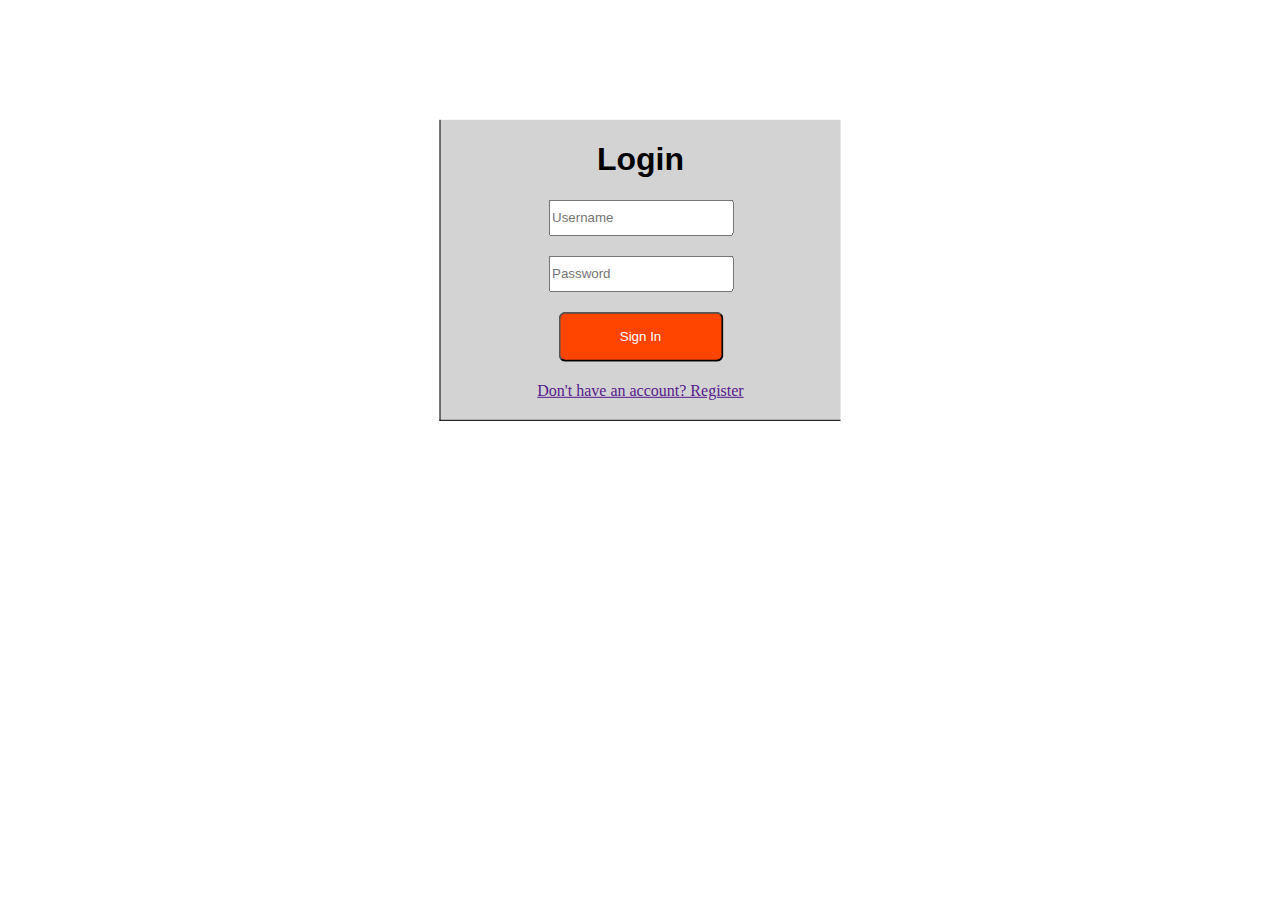
<file: index.html>
<!DOCTYPE html>
<html lang="en">
<head>
    <meta charset="UTF-8">
    <title>TASK 1</title>
    <link rel="stylesheet" href="style.css">
</head>
<body>

    <form>

        <h1>Login</h1>

        <div class="username-1">
            <input type="text" name="USERNAME" placeholder="Username">
        </div>

        <div class="password-1">
            <input type="password" name="PASSWORD" placeholder="Password">
        </div>

        <div class="button-1">
            <button class="btn-1">Sign In</button>
        </div>

        <div class="registration-1">

            <a href="">Don't have an account? Register</a>

        </div>

    </form>
    
</body>
</html>
</file>
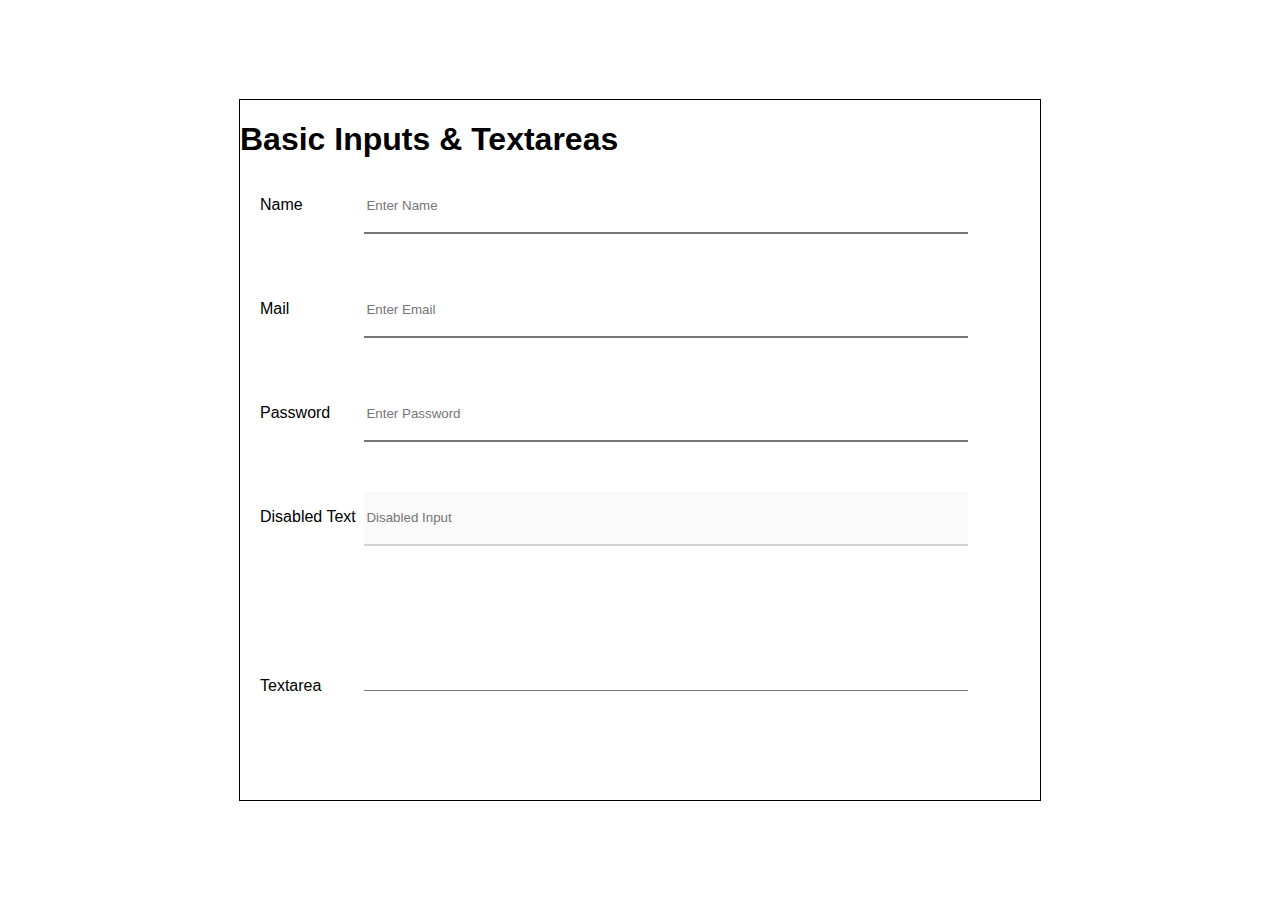
<file: index-1.html>
<!DOCTYPE html>
<html lang="en">
<head>
    <meta charset="UTF-8">
    <title>TASK 2</title>
    <link rel="stylesheet" href="style-1.css">
</head>
<body>

    <form>
        
        <h1>Basic Inputs & Textareas</h1>
        
        <div class="name">
            <label for="name">Name</label>
            <input type="text" placeholder="Enter Name">
        </div>

        <div class="mail-1">
            <label for="mail">Mail</label>
            <input type="email" placeholder="Enter Email">
        </div>

        <div class="passw-1">
            <label for="password">Password</label>
            <input type="password" placeholder="Enter Password">
        </div>

        <div class="disable-1">
            <label for="disable">Disabled Text</label>
            <input type="text" placeholder="Disabled Input" disabled>
        </div>

        <div class="textarea-1">
            <label for="textarea">Textarea</label>
            <textarea name="textarea-1"></textarea>
        </div>

    </form>
    
</body>
</html>
</file>
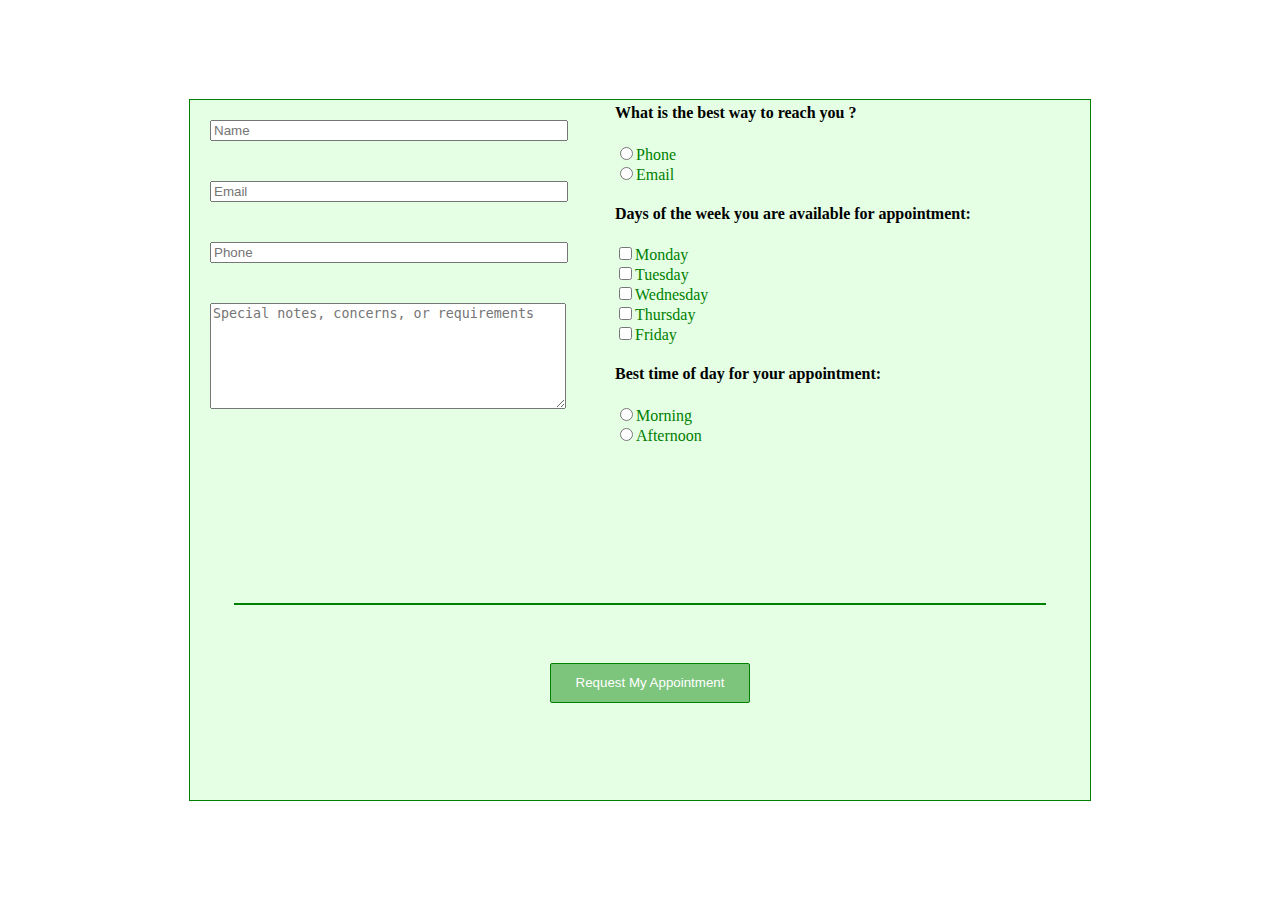
<file: index-2.html>
<!DOCTYPE html>
<html lang="en">
<head>
    <meta charset="UTF-8">
    <title>Task 3</title>
    <link rel="stylesheet" href="style-2.css">
</head>
<body>

    <form>
        <div class="inputs-1">
            <div class="name inps">
                <input type="text" placeholder="Name">
            </div>

            <div class="mail inps">
                <input type="email" placeholder="Email">
            </div>

            <div class="pnumber inps">
                <input type="text" placeholder="Phone">
            </div>
            
            <div class="textarea-1 inps">
                <textarea name="textarea1" placeholder="Special notes, concerns, or requirements"></textarea>
            </div>
        </div>

        <div class="questions">
            <h4>What is the best way to reach you ?</h4>
            <input type="radio" name="first" id="phone"><label for="phone">Phone</label><br>
            <input type="radio" name="first" id="emaill"><label for="emaill">Email</label><br>
            <h4>Days of the week you are available for appointment: </h4>
            <input type="checkbox" name="weekdays"><label for="monday">Monday</label><br>
            <input type="checkbox" name="weekdays"><label for="tuesday">Tuesday</label><br>
            <input type="checkbox" name="weekdays"><label for="wednesday">Wednesday</label><br>
            <input type="checkbox" name="weekdays"><label for="thursday">Thursday</label><br>
            <input type="checkbox" name="weekdays"><label for="friday">Friday</label>
            <h4>Best time of day for your appointment: </h4>
            <input type="radio" name="second" id="morn"><label for="morn">Morning</label><br>
            <input type="radio" name="second" id="afternoon"><label for="afternoon">Afternoon</label><br>

        </div>
        <hr>
            <button class="btn">Request My Appointment</button>
    </form>
    
</body>
</html>
</file>
<file: style.css>
form{
    border: 1px solid black;
    width: 400px;
    text-align: center;
    position: absolute;
    left: 50%;
    top: 20%;
    transform: translate(-50%, -20%);
    background-color: lightgrey;
    border-right-style: none;
    border-top-style: none;

}

h1{
    font-family: sans-serif;
}

.username-1 input{
    height: 30px;
}


.password-1{
    margin-top: 20px;
    margin-bottom: 20px;
}

.password-1 input{
    height: 30px;
}


.btn-1{
    min-width: 165px;
    height: 50px;
    background-color: orangered;
    color: white;
    border-radius: 7px;
    outline: none;
}

input:focus{
    outline: none;
}

.registration-1{
    margin-top: 20px;
    margin-bottom: 20px;
}
</file>
<file: style-1.css>
form{
    border: 1px solid black;
    width: 800px;
    position: absolute;
    left: 50%;
    top: 50%;
    transform: translate(-50%, -50%);
    height: 700px;
    font-family: sans-serif;
}


input{
    border-top-style: none;
    border-right-style: none;
    border-left-style: none;
    width: 600px;
    height: 50px;
}

label{
    margin-left: 20px;
    display: inline-block;
    text-align: left;
    width: 100px;
}

div{
    margin-bottom: 50px;
}


input:focus, textarea:focus{
    outline: none;
}

textarea{
    width: 600px;
    height: 90px;
    resize: none;
    border-top-style: none;
    border-right-style: none;
    border-left-style: none;
    
}
</file>
<file: style-2.css>
form{
    position: absolute;
    border: solid black 1px;
    border-color: green;
    background-color: #E5FFE5;
    height: 700px;
    width: 900px;
    left: 50%;
    top: 50%;
    transform: translate(-50%, -50%);

}


label{
    color: green;
}

.inputs-1{
    width: 400px;
    position: relative;
}


.inps input{
    outline: none;
    width: 350px;
    margin: 20px;

}

textarea{
    outline: none;
    width: 350px;
    height: 100px;
    margin: 20px;
}

hr{
    position: relative;
    border: solid green 1px;
    background-color: green;
    width: 90%;
    bottom: 200px;

}

.questions{
    position: relative;
    width: 400px;
    left: 425px;
    top: -350px;
    
}


.btn{
    color: white;
    position: relative;
    bottom: 150px;
    left: 40%;
    width: 200px;
    height: 40px;
    background-color: #7dc47d;
    border: 1px green solid;
    outline: none;
    border-radius: 2px;
}

.btn:hover{
    background-color: #598859;
}
</file>
